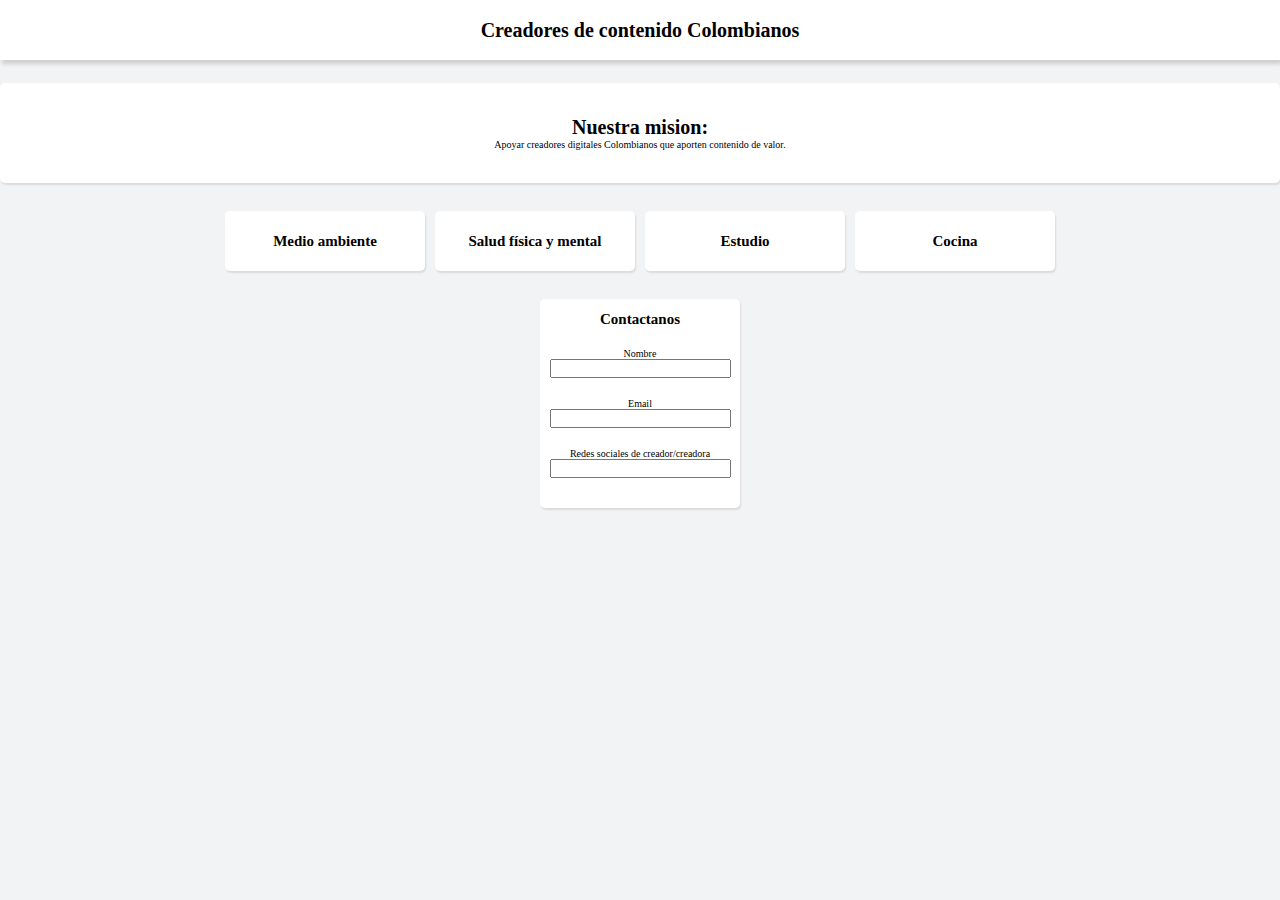
<file: index.html>
<!DOCTYPE html>
<html lang="en">
<head>
    <meta charset="UTF-8">
    <meta http-equiv="X-UA-Compatible" content="IE=edge">
    <meta name="viewport" content="width=device-width, initial-scale=1.0">
    <title>Document</title>
    <link rel="stylesheet" href="./style.css">
</head>
<body>
    <header>
        <div class="header_container_Title">
            <h1>Creadores de contenido Colombianos</h1>
        </div>
    </header>
    <main>
        <section class="main_container_mision">
            <div class="main_container_texto_mision">
                <h2>Nuestra mision:</h2>
                <p>Apoyar creadores digitales Colombianos que aporten contenido de valor.</p>
            </div>
        </section>
        <section class="main_container_categorias">
            <div class="categorias" class="container_categoria_medioambiente">
                <h2>Medio ambiente</h2>
            </div>
            <a href="https://carloshm17.github.io/creadoresenCali/categoriaSalud/categoriaSalud.html">
                <div class="categorias" class="container_categoria_salud">
                    <h2>Salud física y mental</h2>
                </div>
            </a>
            <div class="categorias" class="container_categoria_estudio">
                <h2>Estudio</h2>
            </div>
            <div class="categorias" class="container_categoria_cocina">
                <h2>Cocina</h2>
            </div>
        </section>
        <section class="container_formulario_principal">
            <section class="container_formulario">
                <div class="container_formu">
                    <div class="container_titulo_formulario">
                        <h2>Contactanos</h2>
                    </div>
                    <div class="container_form">
                        <div class="container_titulos_formularios">
                            <span>Nombre</span>
                        </div>
                        <form action="">
                            <label for="">
                                <input type="text">
                            </label>
                        </form>
                    </div>
                    <div class="container_form">
                        <div class="container_titulos_formularios">
                            <span>Email</span>
                        </div>
                        <form action="">
                            <label for="">
                                <input type="text">
                            </label>
                        </form>
                    </div>
                    <div class="container_form">
                        <div class="container_titulos_formularios">
                            <span>Redes sociales de creador/creadora</span>
                        </div>
                        <form action="">
                            <label for="">
                                <input type="text">
                            </label>
                        </form>
                    </div>
                </div>
            </section>
        </section>
    </main>
</body>
</html>
</file>
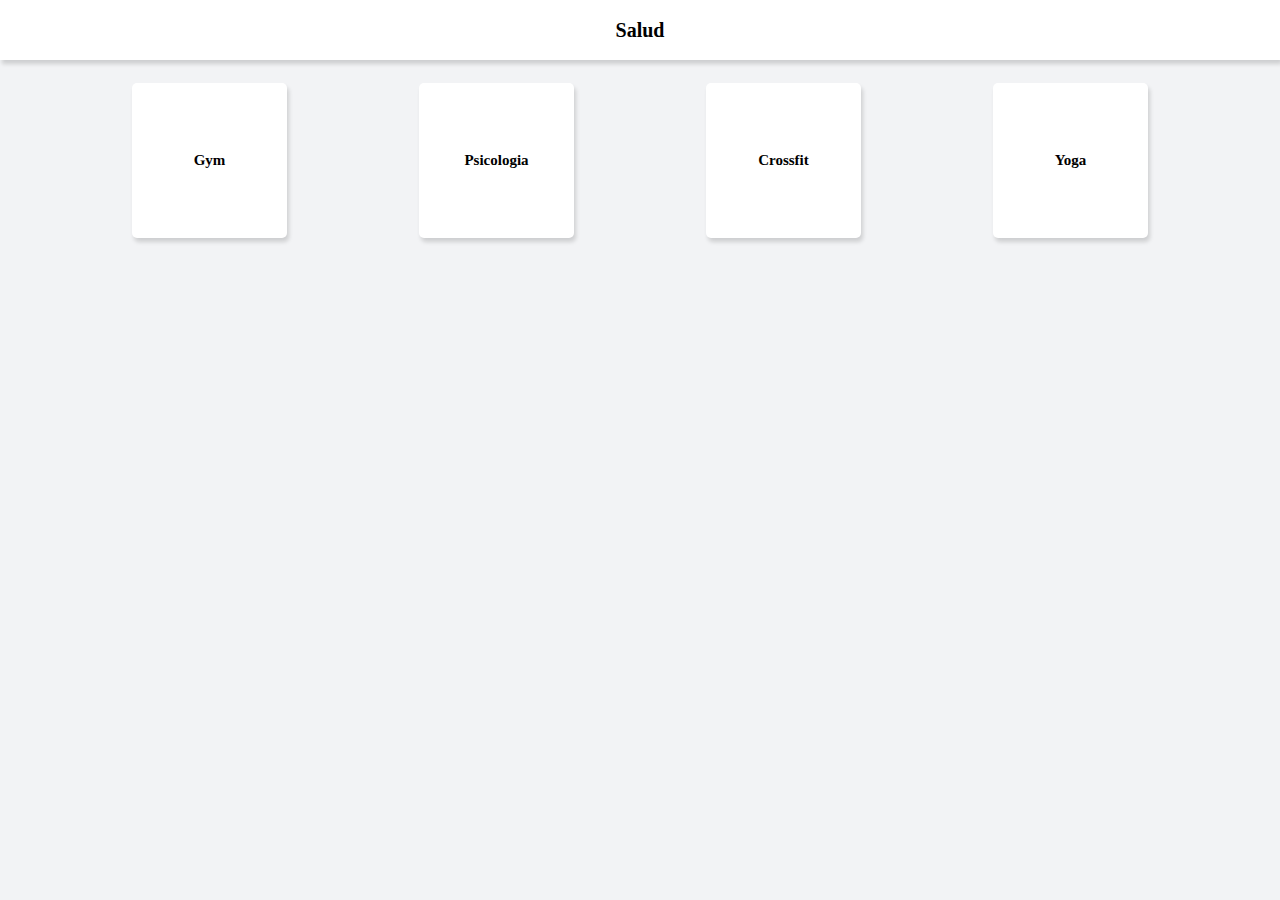
<file: categoriaSalud/categoriaSalud.html>
<!DOCTYPE html>
<html lang="en">
<head>
    <meta charset="UTF-8">
    <meta http-equiv="X-UA-Compatible" content="IE=edge">
    <meta name="viewport" content="width=device-width, initial-scale=1.0">
    <title>Document</title>
    <link rel="stylesheet" href="./estilosSalud.css">
</head>
<body>
    <header>
        <div class="header_container_Title">
            <h1>Salud</h1>
        </div>
    </header>
   <main>
       <section class="container_categorias">
           <div class="categorias">
               <h2>Gym</h2>
           </div>
        <div class="categorias">
            <h2>Psicologia</h2>
        </div>
        <div class="categorias">
            <h2>Crossfit</h2>
        </div>
        <a href="https://carloshm17.github.io/creadoresenCali/categoriaSalud/yoga/yoga.html">
            <div class="categorias">
                <h2>Yoga</h2>
            </div>
        </a>
       </section>
   </main> 
</body>
</html>
</file>
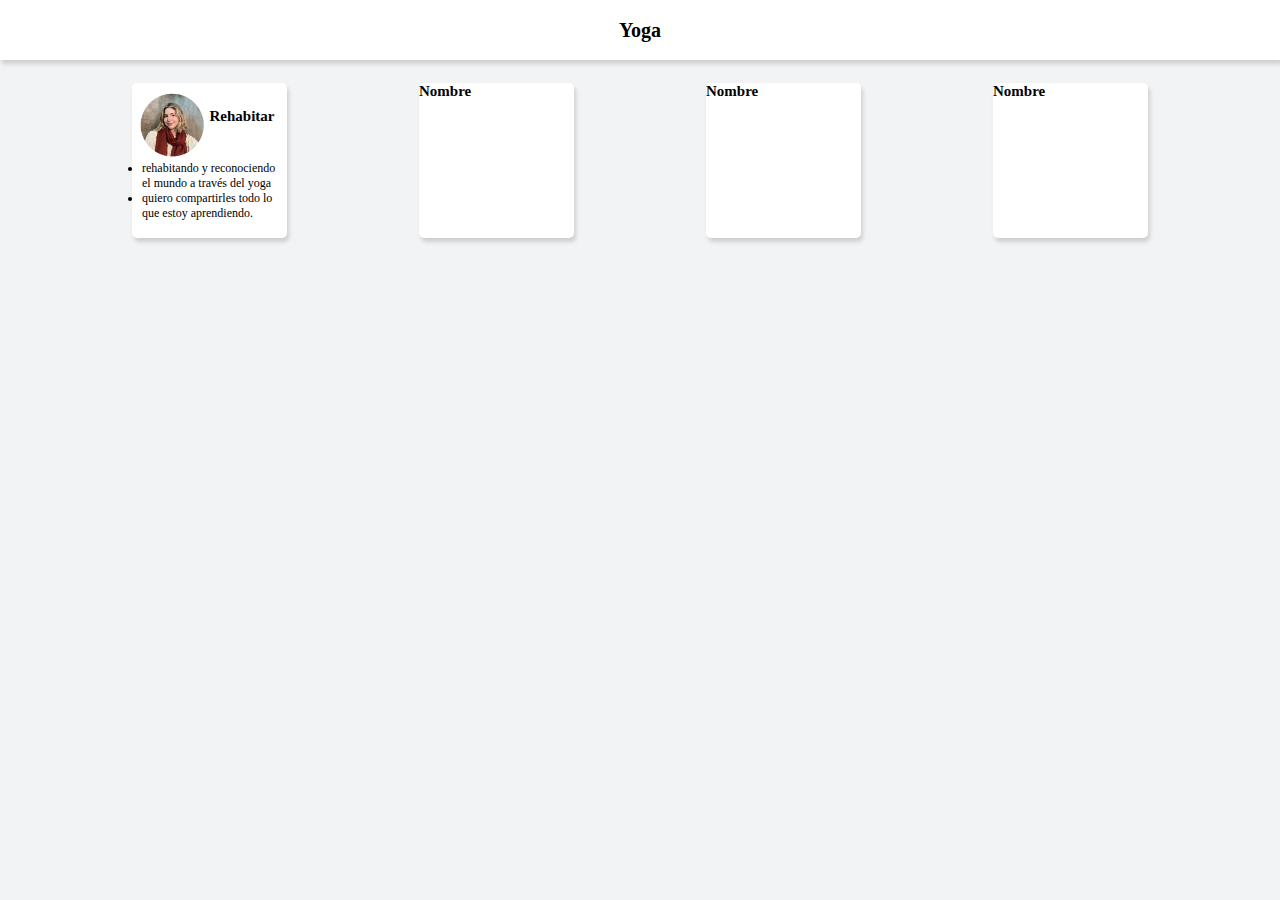
<file: categoriaSalud/yoga/yoga.html>
<!DOCTYPE html>
<html lang="en">
<head>
    <meta charset="UTF-8">
    <meta http-equiv="X-UA-Compatible" content="IE=edge">
    <meta name="viewport" content="width=device-width, initial-scale=1.0">
    <title>Document</title>
    <link rel="stylesheet" href="./yoga.css">
</head>
<body>
    <header>
        <div class="header_container_Title">
            <h1>Yoga</h1>
        </div>
    </header>
    <main>
        <section class="container_categorias">
            <div class="categorias">
                <div class="foto_perfil_Rehabitar"></div>
                <div class="container_titulo_categorias">
                    <h2>Rehabitar</h2>
                </div>
                <div class="container_info">
                    <ul>
                        <li>rehabitando y reconociendo el mundo a través del yoga</li>
                        <li>quiero compartirles todo lo que estoy aprendiendo.</li>
                    </ul>
                </div>
            </div>
         <div class="categorias">
             <h2>Nombre</h2>
         </div>
         <div class="categorias">
             <h2>Nombre</h2>
         </div>
         <div class="categorias">
             <h2>Nombre</h2>
         </div>
        </section>
    </main>
</body>
</html>
</file>
<file: style.css>
* {
    box-sizing: border-box;
    margin: 0;
    padding: 0;
}

html {
    font-size: 62.5%;
}

header {
    min-width: 320px;
}

.header_container_Title {
    display: flex;
    align-items: center;
    justify-content: center;
    background-color: white;
    box-shadow: 2px 4px 4px rgba(0, 0, 0, 0.15);
    height: 60px;
    width: 100%;
    min-width: 425px;
    text-align: center;
}

h1 {
    font-size: 2rem;
}
h2 {
    color: black;
}


body {
    background-color: #F2F3F5;
}

main {
    min-width: 425px;
}

.main_container_mision {
    height: 100px;
    display: flex;
    justify-content: center;
    align-items: center;
    text-align: center;
    background-color: white;
    margin-top: 23px;
    border-radius: 5px;
    box-shadow: 1px 2px 2px  rgba(0, 0, 0, 0.1);
}

.main_container_texto_mision {
    
}

.main_container_mision h2 {
    font-size: 2rem;
}

.main_container_categorias {
    display: flex;
    flex-wrap: wrap;
    justify-content: center;
    margin-top: 23px;
}


.categorias {
    margin: 5px;
    background-color: white;
    height: 60px;
    width: 200px;
    border-radius: 5px;
    box-shadow: 1px 2px 2px  rgba(0, 0, 0, 0.1);
    align-items: center;
    justify-content: center;
    display: flex;
}


.categorias:hover {
    background-color: #f2f3f5e1;
}

.container_formulario_principal {
    display: flex;
    justify-content: center;
}
.container_formulario {
    margin-top: 23px;
    display: flex;
    width: 200px;
    justify-content: center;
    border-radius: 5px;
    box-shadow: 1px 2px 2px  rgba(0, 0, 0, 0.1);
    background-color: white;
    padding-bottom: 30px;
}

.container_titulo_formulario {
    text-align: center;
    margin-top: 12px;
}

.container_formu {
     
}

.container_form {
    margin-top: 20px;
}

.container_titulos_formularios {
    display: flex;
    justify-content: center;
}

a:link{
    text-decoration: none;
  }
</file>
<file: categoriaSalud/estilosSalud.css>
* {
    box-sizing: border-box;
    margin: 0;
    padding: 0;
}

html {
    font-size: 62.5%;
}

.header_container_Title {
    display: flex;
    align-items: center;
    justify-content: center;
    background-color: white;
    box-shadow: 2px 4px 4px rgba(0, 0, 0, 0.15);
    height: 60px;
    width: 100%;
    min-width: 320px;
    text-align: center;
}

body {
    background-color: #F2F3F5;
}

.container_categorias {
    margin-top: 23px;
    display: flex;
    flex-wrap: wrap;
    justify-content: space-evenly;
    min-width: 320px;
}
.categorias {
    box-shadow: 2px 4px 4px rgba(0, 0, 0, 0.15);
    margin-bottom: 20px;
    display: flex;
    background-color: white;
    width: 155px;
    height: 155px;
    align-items: center;
    justify-content: center;
    border-radius: 5px;
    color: black;
}

a:link{
    text-decoration: none;
  }
</file>
<file: categoriaSalud/yoga/yoga.css>
* {
    box-sizing: border-box;
    margin: 0;
    padding: 0;
}

html {
    font-size: 62.5%;
}


.header_container_Title {
    display: flex;
    align-items: center;
    justify-content: center;
    background-color: white;
    box-shadow: 2px 4px 4px rgba(0, 0, 0, 0.15);
    height: 60px;
    width: 100%;
    min-width: 320px;
    text-align: center;
}

body {
    background-color: #F2F3F5;
}

.container_categorias {
    margin-top: 23px;
    display: flex;
    flex-wrap: wrap;
    justify-content: space-evenly;
    min-width: 320px;
}
.categorias {
    box-shadow: 2px 4px 4px rgba(0, 0, 0, 0.15);
    margin-bottom: 20px;
    display: flex;
    flex-wrap: wrap;
    background-color: white;
    width: 155px;
    height: 155px;
    border-radius: 5px;
}

.categorias .foto_perfil_Rehabitar {
    background-image: url('./img/fotoCata.png');
    width: 50%;
    height: 80px;
    background-size: cover;
    background-position: center;
    background-repeat: no-repeat;

}

.container_titulo_categorias {
    position: relative;
    top: 25px;
    width: 50%;
    height: 10px;
}

.container_info {
    position: relative;
    left: 10px;
    bottom: 10px;
    width: 93%;
    font-size: 1.2rem;

}
</file>
